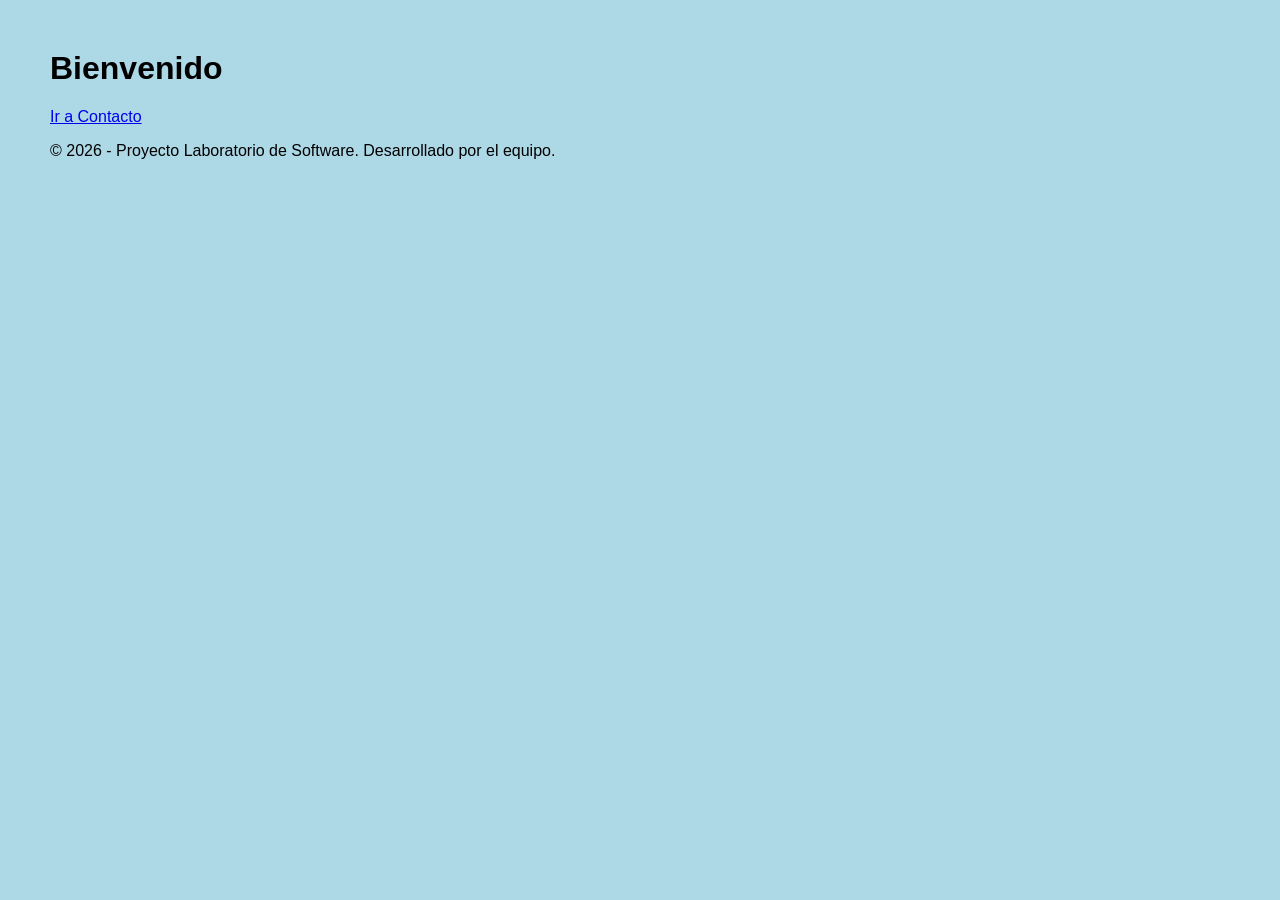
<file: index.html>
<DOCTYPE html><html><head><title>Inicio de la pagina</title><link rel='stylesheet' href='estilos.css'></head><body><h1>Bienvenido</h1><a href='contacto.html'>Ir a Contacto</a></body></html>
<!-- Aporte realizado por Braian -->
<!-- Aporte realizado por Braian -->
 <footer>
        <p>&copy; 2026 - Proyecto Laboratorio de Software. Desarrollado por el equipo.</p>
        
    </footer>
</file>
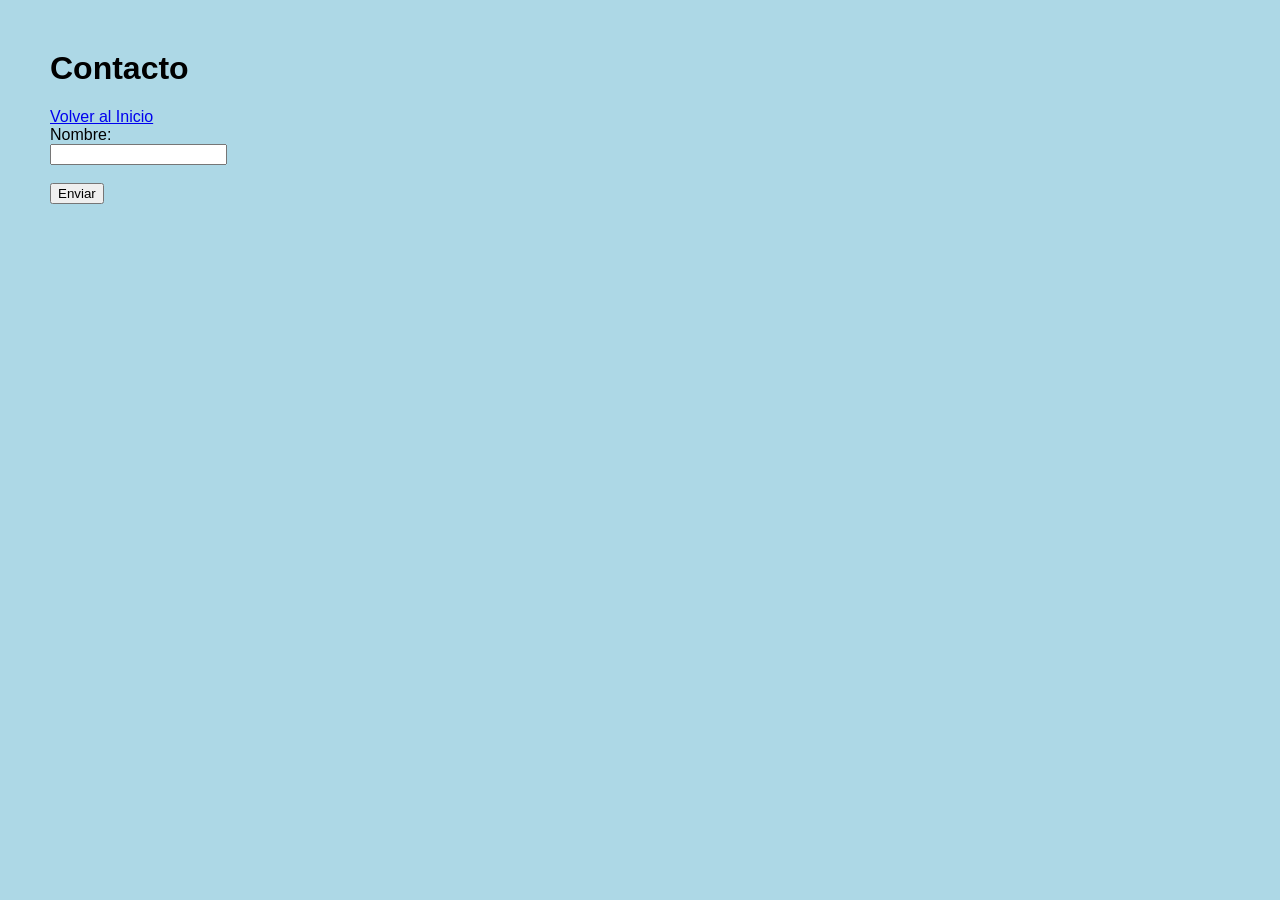
<file: contacto.html>
<DOCTYPE html><html><head><title>Contacto</title><link rel='stylesheet' href='estilos.css'></head><body><h1>Contacto</h1><a href='index.html'>Volver al Inicio</a></body></html>
    <form>
        <label for="nombre">Nombre:</label><br>
        <input type="text" id="nombre" name="nombre"><br><br>
        <button type="button">Enviar</button>
      </form>
</file>
<file: estilos.css>
body { font-family: Arial, sans-serif; background-color: #f4f4f4; margin: 50px; }
body { background-color: lightblue; }
</file>
